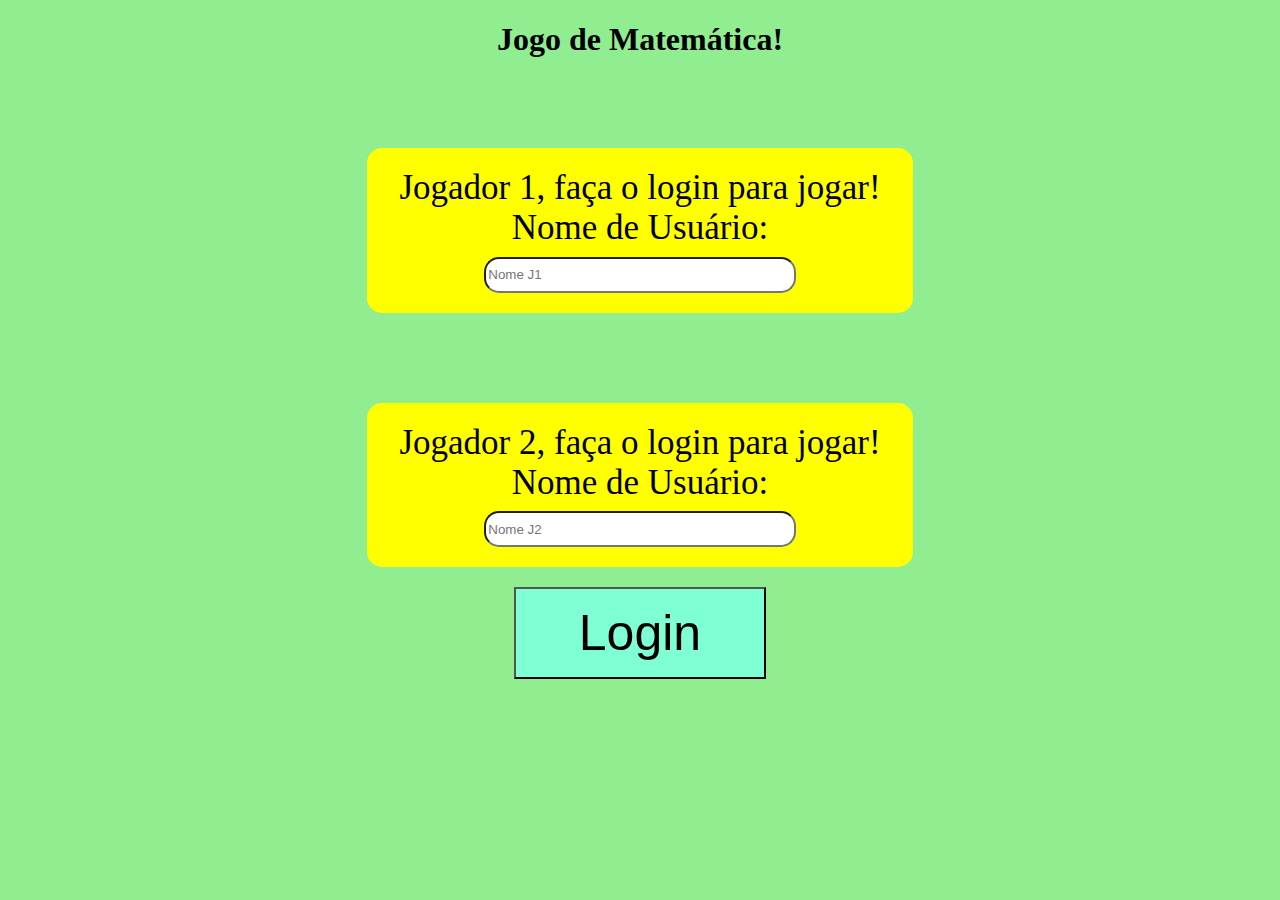
<file: index.html>
<!DOCTYPE html>
<html lang="en">
<head>
    <meta charset="UTF-8">
    
    
    <link rel="stylesheet" type="text/css" href="game.css">
    <title>Jogo: Quiz de Matemática!</title>
</head>
<body>
    <center>
        <h1>Jogo de Matemática!</h1>
        <div id="J1" class="col-lg-4 col-sm-8 col-xs-11 login_div1">Jogador 1, faça o login para jogar!<br><label>Nome de Usuário:</label><br><input type="text" id="player1" placeholder="Nome J1"></div>
        <div id="J2" class="col-lg-4 col-sm-8 col-xs-11 login_div2">Jogador 2, faça o login para jogar!<br><label>Nome de Usuário:</label><br><input type="text" id="player2" placeholder="Nome J2"></div>
        <button class="btn-log" onclick="addUser()">Login</button>
    </center>
    <script src="game_login.js"></script>
</body>
</html>
</file>
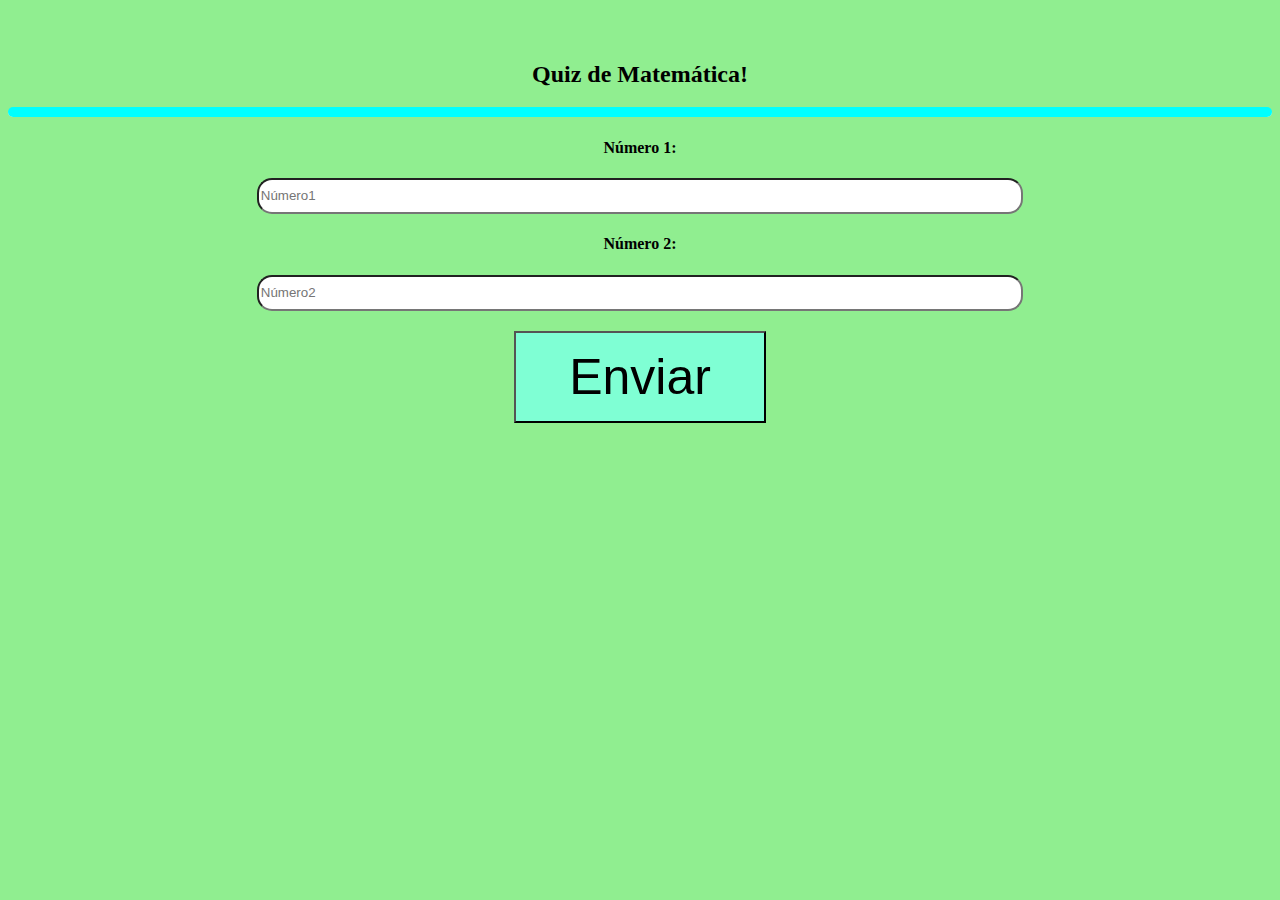
<file: game_page.html>
<!DOCTYPE html>
<html lang="en">
<head>
    <meta charset="UTF-8">
    <link rel="stylesheet" type="text/css" href="game.css">
    <title>Jogo: Quiz de Matemática!</title>
</head>
<body>
    <h4 id="player1"></h4><span id="player1_score"></span><br>
    <h4 id="player2"></h4><span id="player2_score"></span> 
    <center>
        <h2>Quiz de Matemática!</h2>
        <div id="output"></div>
        <h4>Número 1:</h4><input type="text" id="number1" placeholder="Número1"><br>
        <h4>Número 2:</h4><input type="text" id="number2" placeholder="Número2"><br>
        <button onclick="send()">Enviar</button>
    </center>
    <script src="game_login.js"></script>
</body>
</html>
</file>
<file: game.css>
#J1 {
    font-size: 35px;
}
#J2 {
    font-size: 35px;
}
.login_div1,.login_div2 {
    float: none;
    margin-top: 90px;
    background-color: yellow;
    padding: 20px;
    border-radius: 15px;
    width: 40%;
}
body {
    background-color: lightgreen;
}
input {
    border-radius: 15px;
    height: 30px;
    width: 60%;
}
button {
    padding: 15px;
    background-color: aquamarine;
    width: 20%;
    font-size: 50px;
    margin-top: 20px;
}
#output {
    background-color: aliceblue;
    border-radius: 10px;
    border-top: 10px solid cyan;
}
</file>
